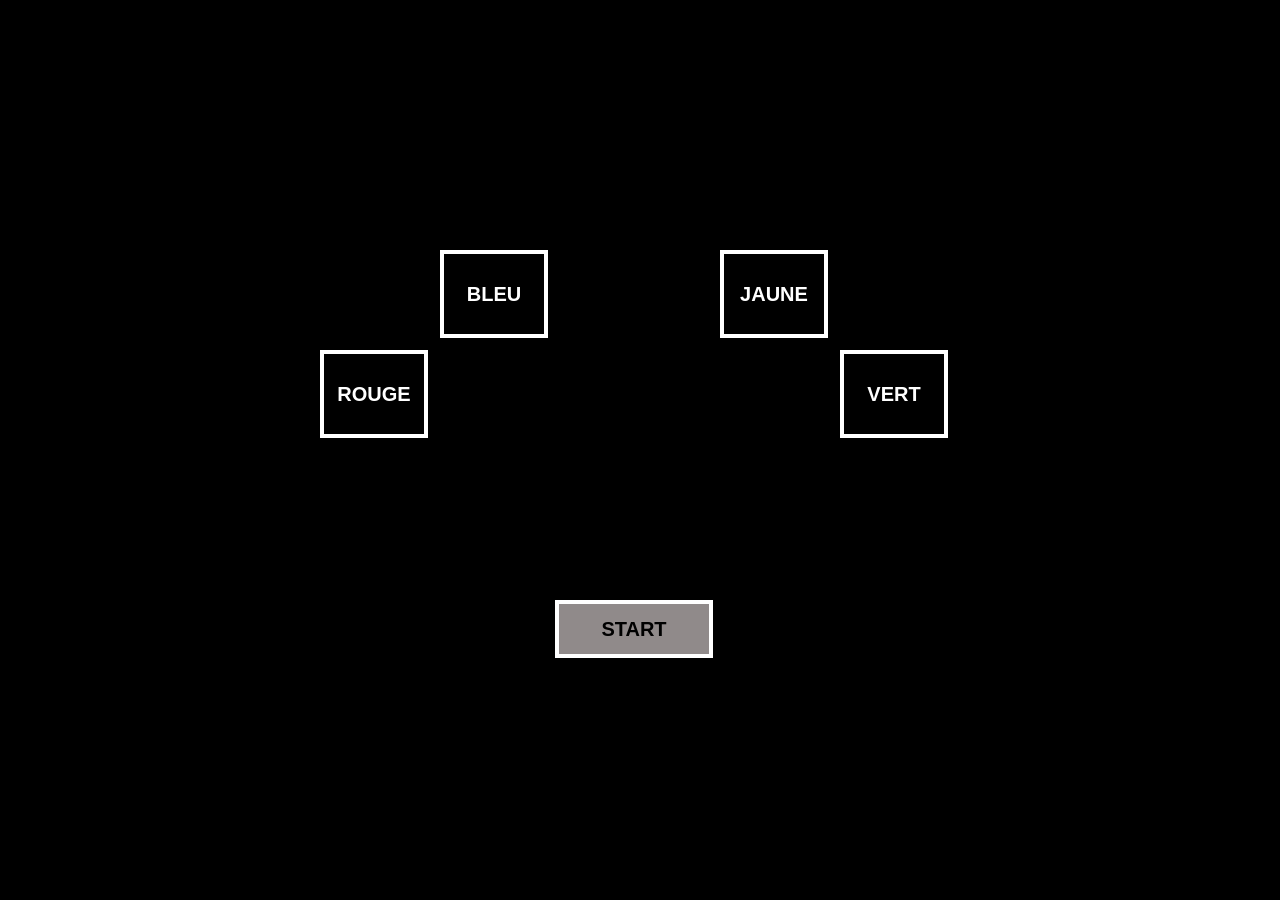
<file: pages/index.html>
<!--BEHAR Andrea & MARTINIANI Anesie-->
<!DOCTYPE html>
<html lang="en">
<head>
<meta charset="UTF-8">
<title>Expérience de Stroop</title>
<style>
    /*Corps de la page*/
body {
    background-color: black;
    color: white;
    font-family: Arial, sans-serif;
    margin: 0;
    padding: 0;
    height: 100vh;
    overflow: hidden;
    position: relative; /* Base de référence pour tout */
}

/* Ce block centre l'ensemble de la disposition (bouton start + bouton réponse) */
#main-container {
    width: 800px; 
    height: 600px;
    position: absolute; 
    top: 50%;
    left: 50%;
    margin-top: -300px; 
    margin-left: -400px;
}

/* Bouton start */
#start-button {
    width: 150px;
    height: 50px;
    border: 4px solid white;
    color: black;
    background-color: rgba(202, 194, 194, 0.713);
    font-size: 20px;
    font-weight: bold;
    display: flex;
    align-items: center;
    justify-content: center;
    user-select: none;
    cursor: pointer;
    position: absolute;
    top: 450px; 
    left: 315px;
}

/* Boîtes de réponse */
.response-box {
    width: 100px;
    height: 80px;
    border: 4px solid white;
    background-color: black;
    color: white;
    display: flex;
    align-items: center;
    justify-content: center;
    font-size: 20px;
    font-weight: bold;
    user-select: none;
    cursor: pointer;
    
    position: absolute;
}

/* Boîte rouge en Haut à Gauche */
#rouge {
    top: 200px;
    left: 80px;
}

/* Boîte bleu en Haut au centre à Gauche */
#bleu {
    top: 100px;
    left: 200px; 
}

/* Boîte jaune en Haut au centre à Droite */
#jaune { 
    top: 100px;
    left: 480px; 
}

/* Boîte vert en Haut à Droite */
#vert {
    top: 200px;
    left: 600px;
}

/* Stimuli Congruent et Incongruent */
#display-text {
    color: white;
    font-size: 72px; 
    font-weight: 900;
    position: absolute;
    top: 50%;
    left: 50%;
    transform: translate(-50%, -50%);
}

/* Chache la souris le temps de l'affiche du stimuli */
.cursor-hidden {
    cursor: none !important; 
}

/* Le symbole X rouge au milieu*/
#feedback-symbol {
    color: red;
    font-size: 150px; 
    font-weight: 900;
    position: absolute;
    top: 50%;
    left: 50%;
    transform: translate(-50%, -50%);
}
</style>
</head>
<body>
    <!-- Pour afficher le X rouge au centre de l'écran lorsque le participant se trompe -->
    <span id="feedback-symbol" style="display: none;"></span>
    <p id="display-text" style="display: none;"></p>
    
    <!-- Création d'un bloc pricnipal englobant le bouton start et les boutons réponses pour les centrer dans le fichier shared.css-->
    <div id="main-container">
        <div id="start-button">START</div>
        <div class="arc-container">
            <div class="response-box" id="rouge">ROUGE</div>
            <div class="response-box" id="bleu">BLEU</div>
            <div class="response-box" id="jaune">JAUNE</div>
            <div class="response-box" id="vert">VERT</div>
        </div>
    </div>
    <script>
        (function() {


// Bloc 1 : - 80% Incongruent et 20% Congruent (VERT/ROUGE)
//          - 80% Congruent et 20% Incongruent (JAUNE/ BLEU)
const stimuliBlock1 = [
    { word: "ROUGE", ink: "red", type: "block1_C" },
    { word: "VERT", ink: "green", type: "block1_C" },
    { word: "VERT", ink: "red", type: "block1_I" },
    { word: "VERT", ink: "red", type: "block1_I" },
    { word: "VERT", ink: "red", type: "block1_I" },
    { word: "VERT", ink: "red", type: "block1_I" },
    { word: "ROUGE", ink: "green", type: "block1_I" },
    { word: "ROUGE", ink: "green", type: "block1_I" },
    { word: "ROUGE", ink: "green", type: "block1_I" },
    { word: "ROUGE", ink: "green", type: "block1_I" },
    { word: "JAUNE", ink: "yellow", type: "block2_C" },
    { word: "JAUNE", ink: "yellow", type: "block2_C" },
    { word: "JAUNE", ink: "yellow", type: "block2_C" },
    { word: "JAUNE", ink: "yellow", type: "block2_C" },
    { word: "BLEU", ink: "blue", type: "block2_C" },
    { word: "BLEU", ink: "blue", type: "block2_C" },
    { word: "BLEU", ink: "blue", type: "block2_C" },
    { word: "BLEU", ink: "blue", type: "block2_C" },
    { word: "BLEU", ink: "yellow", type: "block2_I" },
    { word: "JAUNE", ink: "blue", type: "block2_I" },
];

// Bloc 2 :
const stimuliBlock2 = [
{ word: "ROUGE", ink: "red", type: "block1_C" },
    { word: "VERT", ink: "green", type: "block1_C" },
    { word: "VERT", ink: "red", type: "block1_I" },
    { word: "VERT", ink: "red", type: "block1_I" },
    { word: "VERT", ink: "red", type: "block1_I" },
    { word: "VERT", ink: "red", type: "block1_I" },
    { word: "ROUGE", ink: "green", type: "block1_I" },
    { word: "ROUGE", ink: "green", type: "block1_I" },
    { word: "ROUGE", ink: "green", type: "block1_I" },
    { word: "ROUGE", ink: "green", type: "block1_I" },
    { word: "JAUNE", ink: "yellow", type: "block2_C" },
    { word: "JAUNE", ink: "yellow", type: "block2_C" },
    { word: "JAUNE", ink: "yellow", type: "block2_C" },
    { word: "JAUNE", ink: "yellow", type: "block2_C" },
    { word: "BLEU", ink: "blue", type: "block2_C" },
    { word: "BLEU", ink: "blue", type: "block2_C" },
    { word: "BLEU", ink: "blue", type: "block2_C" },
    { word: "BLEU", ink: "blue", type: "block2_C" },
    { word: "BLEU", ink: "yellow", type: "block2_I" },
    { word: "JAUNE", ink: "blue", type: "block2_I" },
];

// Bloc 3 :
const stimuliBlock3 = [
{ word: "ROUGE", ink: "red", type: "block1_C" },
    { word: "VERT", ink: "green", type: "block1_C" },
    { word: "VERT", ink: "red", type: "block1_I" },
    { word: "VERT", ink: "red", type: "block1_I" },
    { word: "VERT", ink: "red", type: "block1_I" },
    { word: "VERT", ink: "red", type: "block1_I" },
    { word: "ROUGE", ink: "green", type: "block1_I" },
    { word: "ROUGE", ink: "green", type: "block1_I" },
    { word: "ROUGE", ink: "green", type: "block1_I" },
    { word: "ROUGE", ink: "green", type: "block1_I" },
    { word: "JAUNE", ink: "yellow", type: "block2_C" },
    { word: "JAUNE", ink: "yellow", type: "block2_C" },
    { word: "JAUNE", ink: "yellow", type: "block2_C" },
    { word: "JAUNE", ink: "yellow", type: "block2_C" },
    { word: "BLEU", ink: "blue", type: "block2_C" },
    { word: "BLEU", ink: "blue", type: "block2_C" },
    { word: "BLEU", ink: "blue", type: "block2_C" },
    { word: "BLEU", ink: "blue", type: "block2_C" },
    { word: "BLEU", ink: "yellow", type: "block2_I" },
    { word: "JAUNE", ink: "blue", type: "block2_I" },
];

// Bloc 4 :
const stimuliBlock4 = [
{ word: "ROUGE", ink: "red", type: "block1_C" },
    { word: "VERT", ink: "green", type: "block1_C" },
    { word: "VERT", ink: "red", type: "block1_I" },
    { word: "VERT", ink: "red", type: "block1_I" },
    { word: "VERT", ink: "red", type: "block1_I" },
    { word: "VERT", ink: "red", type: "block1_I" },
    { word: "ROUGE", ink: "green", type: "block1_I" },
    { word: "ROUGE", ink: "green", type: "block1_I" },
    { word: "ROUGE", ink: "green", type: "block1_I" },
    { word: "ROUGE", ink: "green", type: "block1_I" },
    { word: "JAUNE", ink: "yellow", type: "block2_C" },
    { word: "JAUNE", ink: "yellow", type: "block2_C" },
    { word: "JAUNE", ink: "yellow", type: "block2_C" },
    { word: "JAUNE", ink: "yellow", type: "block2_C" },
    { word: "BLEU", ink: "blue", type: "block2_C" },
    { word: "BLEU", ink: "blue", type: "block2_C" },
    { word: "BLEU", ink: "blue", type: "block2_C" },
    { word: "BLEU", ink: "blue", type: "block2_C" },
    { word: "BLEU", ink: "yellow", type: "block2_I" },
    { word: "JAUNE", ink: "blue", type: "block2_I" },
];

// Bloc 5 :
const stimuliBlock5 = [
{ word: "ROUGE", ink: "red", type: "block1_C" },
    { word: "VERT", ink: "green", type: "block1_C" },
    { word: "VERT", ink: "red", type: "block1_I" },
    { word: "VERT", ink: "red", type: "block1_I" },
    { word: "VERT", ink: "red", type: "block1_I" },
    { word: "VERT", ink: "red", type: "block1_I" },
    { word: "ROUGE", ink: "green", type: "block1_I" },
    { word: "ROUGE", ink: "green", type: "block1_I" },
    { word: "ROUGE", ink: "green", type: "block1_I" },
    { word: "ROUGE", ink: "green", type: "block1_I" },
    { word: "JAUNE", ink: "yellow", type: "block2_C" },
    { word: "JAUNE", ink: "yellow", type: "block2_C" },
    { word: "JAUNE", ink: "yellow", type: "block2_C" },
    { word: "JAUNE", ink: "yellow", type: "block2_C" },
    { word: "BLEU", ink: "blue", type: "block2_C" },
    { word: "BLEU", ink: "blue", type: "block2_C" },
    { word: "BLEU", ink: "blue", type: "block2_C" },
    { word: "BLEU", ink: "blue", type: "block2_C" },
    { word: "BLEU", ink: "yellow", type: "block2_I" },
    { word: "JAUNE", ink: "blue", type: "block2_I" },
];

// Bloc 6 :
const stimuliBlock6 = [
{ word: "ROUGE", ink: "red", type: "block1_C" },
    { word: "VERT", ink: "green", type: "block1_C" },
    { word: "VERT", ink: "red", type: "block1_I" },
    { word: "VERT", ink: "red", type: "block1_I" },
    { word: "VERT", ink: "red", type: "block1_I" },
    { word: "VERT", ink: "red", type: "block1_I" },
    { word: "ROUGE", ink: "green", type: "block1_I" },
    { word: "ROUGE", ink: "green", type: "block1_I" },
    { word: "ROUGE", ink: "green", type: "block1_I" },
    { word: "ROUGE", ink: "green", type: "block1_I" },
    { word: "JAUNE", ink: "yellow", type: "block2_C" },
    { word: "JAUNE", ink: "yellow", type: "block2_C" },
    { word: "JAUNE", ink: "yellow", type: "block2_C" },
    { word: "JAUNE", ink: "yellow", type: "block2_C" },
    { word: "BLEU", ink: "blue", type: "block2_C" },
    { word: "BLEU", ink: "blue", type: "block2_C" },
    { word: "BLEU", ink: "blue", type: "block2_C" },
    { word: "BLEU", ink: "blue", type: "block2_C" },
    { word: "BLEU", ink: "yellow", type: "block2_I" },
    { word: "JAUNE", ink: "blue", type: "block2_I" },
];

// Fonction permettant de mélanger aléatoirement des éléments d'un tableau
function shuffle(array) {
    for (let i = array.length - 1; i > 0; i--) {
        const j = Math.floor(Math.random() * (i + 1));
        [array[i], array[j]] = [array[j], array[i]];
    }
}

// Mélanger chaque bloc et concatène les deux bloques dans la variable stimuli
shuffle(stimuliBlock1);
shuffle(stimuliBlock2);
shuffle(stimuliBlock3);
shuffle(stimuliBlock4);
shuffle(stimuliBlock5);
shuffle(stimuliBlock6);
const stimuli = stimuliBlock1.concat(stimuliBlock2, stimuliBlock3, stimuliBlock4, stimuliBlock5, stimuliBlock6);

//Variable permettant de compter le nombre d'essais
let currentTrialIndex = 0;
// Variable permettant de stocker le temps de réaction en ms
let startTime = null;
//tableau de données final où sont stocker les résultats de chaque essais
let results = [];
//Tableau temporaire qui stocke les coorodnnées de la souris enregistrées toutes les 13 ms
let mouseTrace = [];
//Variable permettant de contrôler l'enregistrement de la position de la souris
let mouseInterval = null; 
//Variable pour la coordonnée X de la souris au moment où le participant clique sur Start
let startMouseX = null; 
//Variable pour la coordonnée Y de la souris au moment où le participant clique sur Start
let startMouseY = null;

// Référence au bouton start
const startButton = document.getElementById("start-button");
// Référence au stimuli stroop affiché
const stimulusDisplay = document.getElementById("display-text"); 
// Référence au symbole X 
const feedbackSymbol = document.getElementById("feedback-symbol");
// Référence au boîte de réponse
const responseBoxes = document.querySelectorAll(".response-box");

// Fonction pour enregistrer la position de la souris
// Elle se déclenche que lorsque que le temps de réaction n'est pas null, car cela implique qu'un essais à commencer (le stimuli est visible)
function recordMousePosition(event) {
    if (startTime !== null) { 
        mouseTrace.push({ // ajoute les nouvelles coordonnées au tab mouseTrace
            //performance.now() permet d'enregistrer le temps de réaction à partir du moement où le mot apparaît à l'écran
            // performance.now() - startTime : calcule le temps de réaction
            time: performance.now() - startTime, 
            x: event.participantX,
            y: event.participantY
        });
    }
}

// Permet de grer la transition entre les 2 blocs
function checkBlockTransition() {
    const trialCountPerBlock = stimuliBlock1.length; 
    if (currentTrialIndex > 0 && currentTrialIndex % trialCountPerBlock === 0 && currentTrialIndex < stimuli.length) { 
        const nextBlockNumber = (currentTrialIndex / trialCountPerBlock) + 1;
        stimulusDisplay.textContent = `FIN du Bloc ${nextBlockNumber - 1} ! Cliquez sur START pour le Bloc ${nextBlockNumber}.`;
        stimulusDisplay.style.color = "white";
        stimulusDisplay.style.display = "block";
        startButton.style.display = "flex";
        
        return true; 
    }
    return false;
}

// permet de gérer le fonctionnement de l'exprience globale
function startTrial() {
    //La première condition permets de vérifier que l'expérience n'est pas fini
    if (currentTrialIndex >= stimuli.length) {
        stimulusDisplay.textContent = "Fin!";
        stimulusDisplay.style.color = "white";
        responseBoxes.forEach(box => { box.style.display = "none"; });
        startButton.style.display = "none";
        savedata();
        console.table(results); // Permet d'afficher les résultats dans la console
        return;
    }

    const trial = stimuli[currentTrialIndex];
    
    //Permet de cacher le Bouton Start et le Curseur lorsque le participnt appuie sur le bouton start
    startButton.style.display = "none";
    document.body.classList.add('cursor-hidden'); 
    stimulusDisplay.style.display = "none"; 

    setTimeout(() => {
        
        //Afficher le Stimulus et le Curseur
        document.body.classList.remove('cursor-hidden'); 
        
        stimulusDisplay.style.display = "block"; 
        stimulusDisplay.textContent = trial.word;
        stimulusDisplay.style.color = trial.ink; 
        
        // Permet de lancer le chronomètre  
        startTime = performance.now();
        
        // Enregistre le mouvement de la souris toutes les 13 ms
        document.addEventListener('mousemove', recordMousePosition); 
        mouseInterval = setInterval(() => {
        }, 13);

    // Délai de 300ms avant l'affichage du stimulus
    }, 300); 
}


function handleResponse(event) {
    if (startTime === null) return; 

    // Permets d'arrêter le chrono
    clearInterval(mouseInterval); 
    document.removeEventListener('mousemove', recordMousePosition); 

    // Permets de passer de l'anglais au français pour ink lorsqu'on compare
    const inkColorMap = {
        'red': 'rouge',
        'green': 'vert',
        'blue': 'bleu',
        'yellow': 'jaune'
    };

    // Capture des coordonnées de la souris et du temps de réaction
    const endMouseX = event.participantX;
    const endMouseY = event.participantY;
    const reactionTime = performance.now() - startTime;
    startTime = null; 
    
    //Variable stockant l'élément selectionné par le participant
    const responseBox = event.currentTarget;
    //Variable stockant id du résultat sélectionner
    const participantResponse = responseBox.id; 
    // Variable stockant les données complètes de l'essai en cours(le mot, ink attendu, le type d'essai Congrue ou Incongrue)
    const currentTrial = stimuli[currentTrialIndex];
    //Récupère la bonne encre de l'essai en cours
    const correctInk = currentTrial.ink;
    //permet de vérifier que l'encre du stimulus = à la réponse sélectionner par le participant
    const correctInkId = inkColorMap[correctInk]; 
    const isCorrect = (participantResponse === correctInkId);

    // Permets d'ajouter toutes les données dans le tableau results
    results.push({
        // Incrémenter le nombre d'essai pour savoir la fin 
        trialNumber: currentTrialIndex + 1,
        word: currentTrial.word, 
        inkColor: currentTrial.ink, 
        response: participantResponse,
        reactionTime: reactionTime.toFixed(2), 
        isCorrect: isCorrect, 
        type: currentTrial.type,
        startMouseX: startMouseX, 
        startMouseY: startMouseY,
        endMouseX: endMouseX, 
        endMouseY: endMouseY,
        mouseTrace: mouseTrace 
    });
    
    // Permets de réinitialiser la trace pour l'essai suivant
    mouseTrace = [];

    currentTrialIndex++;
    
    stimulusDisplay.style.display = "none";
    
    
    let ITIDelay = 500; // Délai de 500 ms entre chaque essai

    //si la réponse du participant ne correspond pas à l'encre, affichage de la croix X
    if (!isCorrect) {
        feedbackSymbol.textContent = 'X';
        feedbackSymbol.style.display = 'block';
        // Délai de 2 secondes en cas d'erreur avant de faire réapparaître le bouton start
        ITIDelay = 2000; 
    } 

    // Permets de vérifier s'il reste des essais à jouer
    if (currentTrialIndex < stimuli.length) {
        
        //Vérifie si c'est le début d'un bloc puis affiche le bouton start
        if (checkBlockTransition()) {
            return;
        }

        setTimeout(() => {
            // Permet de cacher la croix rouge si elle était affichée
            if (!isCorrect) {
                feedbackSymbol.style.display = 'none';
            }
            startButton.style.display = "flex"; 
        }, ITIDelay); 
        
    } else {
        startTrial(); // Affiche la fin de l'essai
    }
    
    //Les coordonnées sont réinitialiser pour l'essai d'après
    startMouseX = null;
    startMouseY = null;
}

//Permet de cliquer sur le bouton Start
startButton.addEventListener("click", function(event) {
    if (currentTrialIndex === stimuliBlock1.length) {
        stimulusDisplay.style.display = "none";
    }
    
    // Capture les coordonnées de départ de la souris
    startMouseX = event.participantX;
    startMouseY = event.participantY;
    
    //Permets de déclencher le début de l'essai
    startTrial();
});

responseBoxes.forEach(box => {
    box.addEventListener("click", handleResponse);
});

//Permet de rendre visible les 4 boîtes de réponse
document.getElementById('rouge').style.display = 'flex';
document.getElementById('vert').style.display = 'flex';
document.getElementById('bleu').style.display = 'flex'; 
document.getElementById('jaune').style.display = 'flex'; 

startButton.style.display = "flex";

})();

// Tableau pour stocker les coordonnées X et Y de la souris pour chaque clic sur Start
const startClickCoordinates = [];

// Fonction pour capturer et enregistrer les coordonnées du clic sur Start
function recordStartClick(event) {
    // Enregistre les coordonnées du participant
    const mouseX = event.participantX;//
    const mouseY = event.participant//tY;

    // Stocke les coordonnées
    startClickCoordinates.push({
        mouseX: mouseX,
        mouseY: mouseY,
        time: performance.now()
    });

    // Permet d'afficher dans la console immédiate
    console.log("Coordonnées Start enregistrées:", mouseX, mouseY);
}

const startButton = document.getElementById("start-button");

if (startButton) {
    startButton.addEventListener("click", recordStartClick);
}
    </script>

</body>
</html>
</file>
